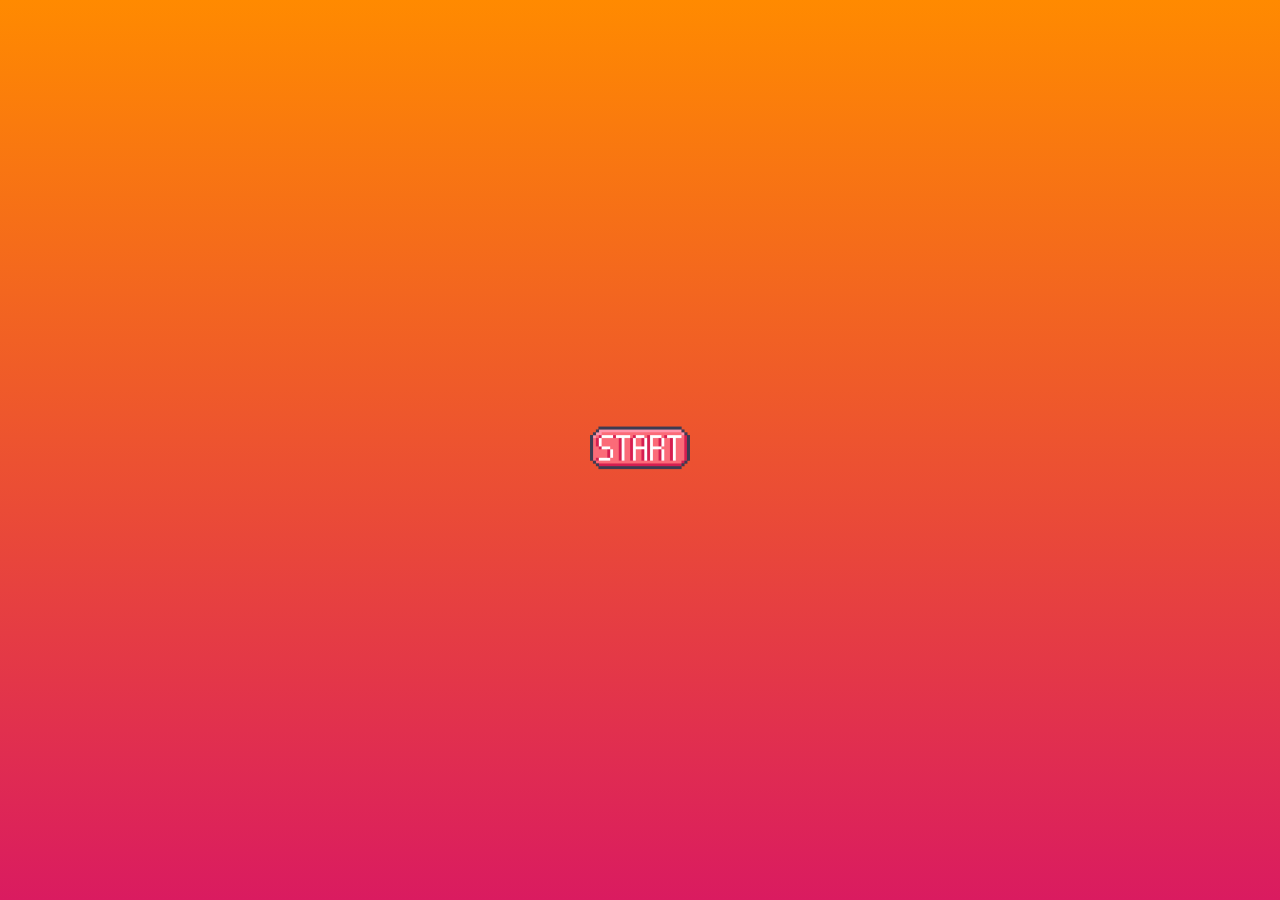
<file: guzikwyświetlajacytekst.html>
<!DOCTYPE html>
<html lang="pl">
<head>
  <meta charset="UTF-8">
  <meta name="viewport" content="width=device-width, initial-scale=1.0">
  <title>Gradient Background</title>
  <style>
    body {
      margin: 0;
      padding: 0;
      height: 100vh; /* Ustawienie wysokości na 100% widoku okna przeglądarki */
      background: linear-gradient(to bottom, #ff8a00, #da1b60); /* Zastosowanie gradientu z góry na dół */
      display: flex;
      justify-content: center;
      align-items: center;
      color: white; /* Kolor tekstu, dostosuj do czytelności */
      font-family: Arial, sans-serif; /* Wybór czcionki, dostosuj według potrzeb */
    }
       #imageContainer {
      cursor: pointer;
      width: 100px; /* Dostosuj szerokość i wysokość do swoich potrzeb */
      height: 50px;
      position: relative;
    }

    #imageContainer img {
      width: 100%;
      height: 100%;
      object-fit: cover; /* Dostosuj do wielkości obrazków */
    }

    #additionalContent {
      display: none;
    }
  </style>
</head>
<body>
  <div id="imageContainer" onmousedown="changeImage()" onmouseup="showContent()">
    <img id="buttonImage" src="button.png" alt="Normal Button">
  </div>

  <div id="additionalContent">
    <h1>Dalsza zawartość strony</h1>
    <p>Tu znajduje się dodatkowa treść po kliknięciu guzika.</p>
  </div>

  <script>
    var buttonImage = document.getElementById('buttonImage');
    var additionalContent = document.getElementById('additionalContent');
    var isClicked = false;

    function changeImage() {
      if (!isClicked) {
        buttonImage.src = 'clickedButton.png';
      } else {
        buttonImage.src = 'button.png';
      }
      isClicked = !isClicked;
    }

    function showContent() {
      additionalContent.style.display = 'block';
    }
  </script>
</body>
</html>
</file>
